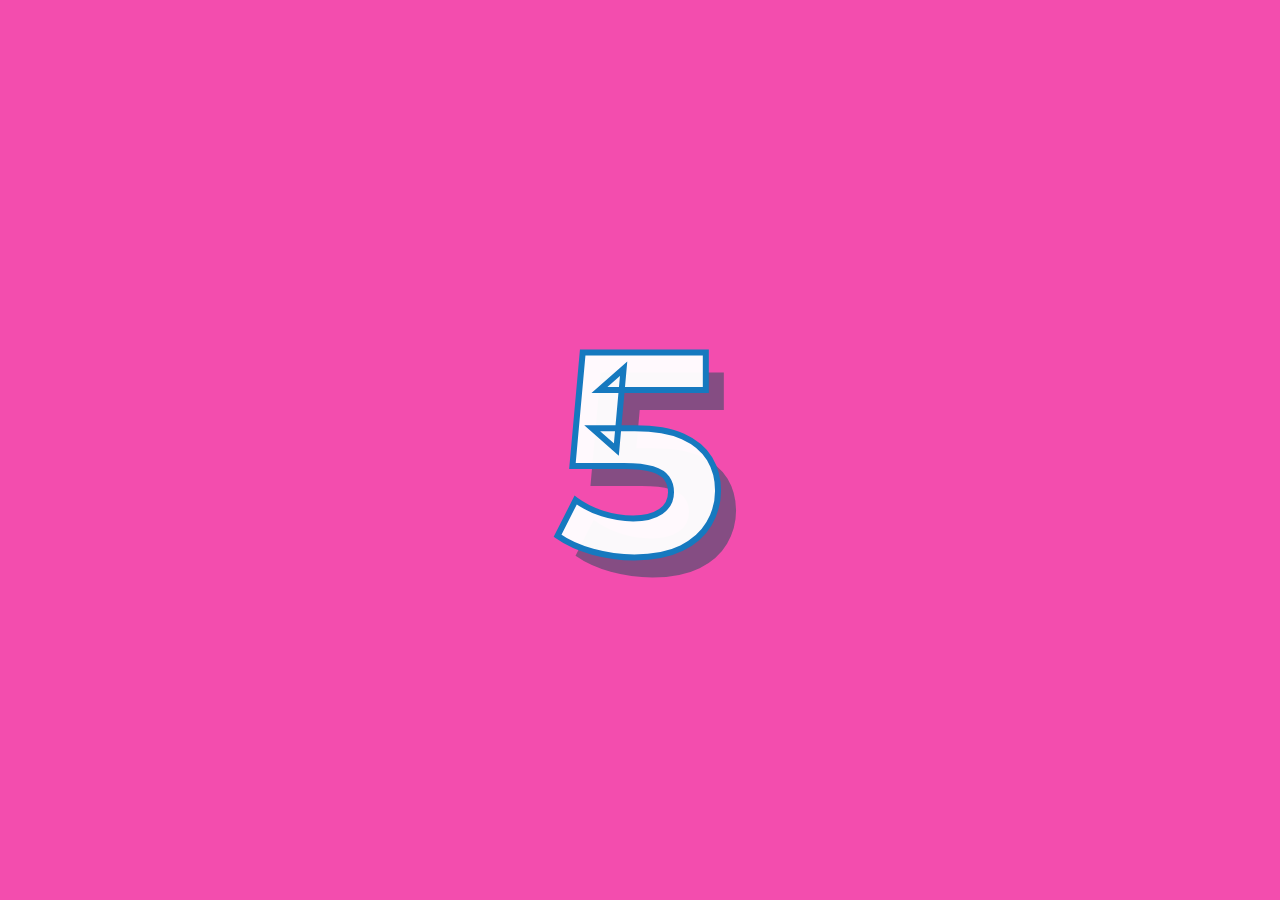
<file: index.html>
<!DOCTYPE html>
<html lang="vi" dir="ltr">
  <head>
    <meta charset="utf-8">
    <link rel="stylesheet" href="./Intro/intro.css">
    <script src="./Intro/intro.js"></script>
    <title>Love Love</title>
    <link rel="shortcut icon" type="image/jpg" href="./MyMy/img/Bts1.jpg"/>
  </head>
  <body>
    <div class="content">
        <div id="container" class="container">
        <div class="counter">
          <span id="digit" class="digit">5</span>
        </div>
      </div>
    </div>
  </body>
</html>
</file>
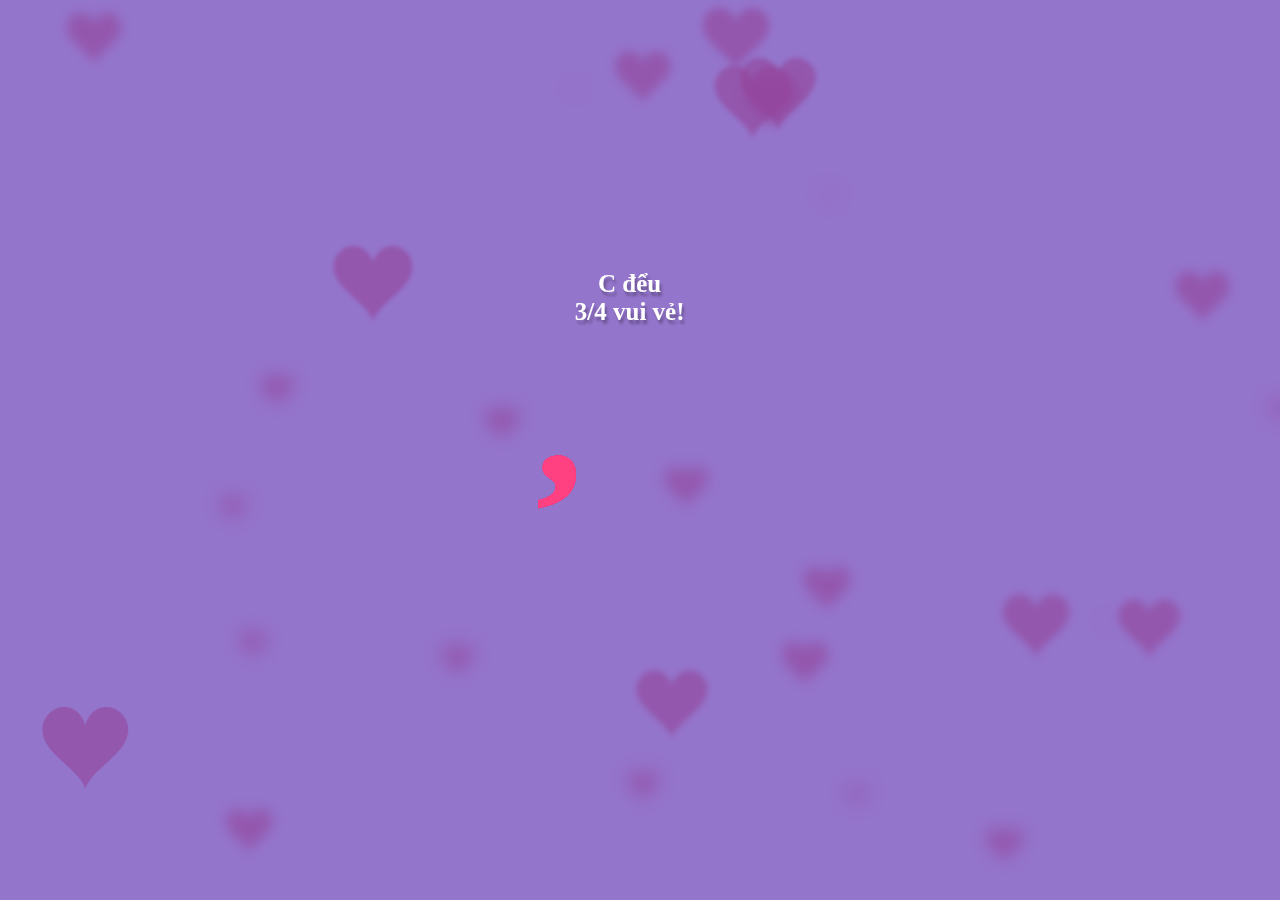
<file: Love/index2.html>
<!DOCTYPE html>
<html lang="vi">
<head>
    <meta charset="UTF-8">
    <meta http-equiv="X-UA-Compatible" content="IE=edge">
    <meta name="viewport" content="width=device-width, initial-scale=1.0">
    <title>Anh Typn</title>
    <link rel="stylesheet" href="main2.css">
    <link rel="shortcut icon" href="./icon.png" type="image/x-icon">

    <link rel="stylesheet" href="./css/style.css">
    <link rel="stylesheet" href="https://minhchuit.net/css/fontawesome-free-5.12.1-web/css/all.css" type="text/css" />
    <link rel="shortcut icon" href="./images/hearts.ico" type="image/x-icon">
    <script language="javascript" src="./js/script.js"></script>
<script>
  $(document).ready(function () {
    $('.title').click(function () {
      $('.container').addClass('open');
    });


    $('.close').click(function () {
      $('.container').removeClass('open');
    });
  });
</script>
</head>
<body>
    <canvas></canvas>
    
    <h1 aria-label="Sarah Fossheim">

      <div class="bgoverlay">
        <div class="container">
          <p class="ico">
            <span class="ico2"></span>
            <span class="title">C đểu<br>3/4 vui vẻ!<br><i style="color: red;" class="fas fa-heart"></i></span>
          </p><br>
          <!-- <span aria-hidden="true">
            <span style="--index: 1s">I</span>
          </span>&nbsp;
          <span aria-hidden="true" class="spacing"  style="--index: 1.1"></span> -->
          <span aria-hidden="true">
            <span style="--index: 1s">A</span>
            <span style="--index: 1.1s">N</span>
            <span style="--index: 1.2s">H</span>           
          </span>&nbsp; 
          <span aria-hidden="true" class="spacing"  style="--index: 1.3"></span>
      <span aria-hidden="true">
        <span style="--index: 1.4s">T</span>
        <span style="--index: 1.5s">Y</span>
        <span style="--index: 1.6s">P</span>
        <span style="--index: 1.7s">N</span>
      </span><br>
      <span aria-hidden="true" class="spacing"  style="--index: 1.8"></span> 
      <span aria-hidden="true">
        <span style="--index: 1.9s">B</span>
        <span style="--index: 2s">T</span>
        <span style="--index: 2.1s">S</span>     
      </span>     
           <!-- day -->
           <div class="endtext">
            <span class="close" title="Restart"><i class="fa fa-times"></i></span> 
            <!-- Thay câu bạn muốn vào đây -->
            <h1>Một trời tym nhen.</h1>
            <h2>Cuối tuần vui vẻ!<br>From: Pa đẹp zoai! <i class="fas fa-heart"></i></h2>
            <div id="all">
                <button class="a"> <a class="fas fa-heart" href="../MyMy/Trang.html" target="_blank"></a> </button>
                <!-- Thay câu bạn muốn vào trong phần ngoặc đơn -->
                <!-- <button class="b"><a href="https://m.me/ngoctien.TNT" target="_blank">Nhắn tin</a></button> -->
                <!-- Thay id facebook của bạn vào trong ngoặc kép sau phần m.me/ -->
          </div>
          </div>
        </div>
      </div>
      <!-- <span aria-hidden="true">
        <span style="--index: 1s">I</span>
      </span>   -->
        <!-- <span aria-hidden="true" class="spacing"  style="--index: 1.1"></span>
      <span aria-hidden="true">
        <span style="--index: 1.2s">L</span>
        <span style="--index: 1.3s">O</span>
        <span style="--index: 1.4s">V</span>
        <span style="--index: 1.5s">E</span>
      </span>  
        <span aria-hidden="true" class="spacing"  style="--index: 1.6"></span>
      <span aria-hidden="true">
        <span style="--index: 1.7s">Y</span>
        <span style="--index: 1.8s">O</span>
        <span style="--index: 1.9s">U</span>
      </span>  
        <span aria-hidden="true" class="spacing"  style="--index: 2"> </span>
      <span aria-hidden="true">
        <span style="--index: 2.1s">T</span>
        <span style="--index: 2.2s">O</span>
        <span style="--index: 2.3s">O</span>
      </span>
      <span aria-hidden="true" class="spacing"  style="--index: 2"> </span>
      <span aria-hidden="true">
        <span style="--index: 2.1s">T</span>
        <span style="--index: 2.2s">O</span>
        <span style="--index: 2.3s">O</span>
      </span> -->
    
      <!-- <audio src="music.mp3" autoplay controls hidden>
      </audio> -->
    
    
    <script src="main2.js"></script>
</body>
</html>
</file>
<file: Intro/intro.css>
@import url(https://fonts.googleapis.com/css?family=Montserrat:400,700);

body {
  cursor: none;
  margin: 0;
  padding: 0;
  height: 100vh;
  overflow: hidden;
  font-family: 'Montserrat', sans-serif;
}

.container {
  display: grid;
  place-items: center;
  /* background: #1aabe3; */
  background: rgb(242 58 165 / 90%);
  width: 100%;
  height: 100vh;
  overflow-y: hidden;
}

.container * {
  z-index: 1;
}

.counter {
  display: grid;
  place-items: center;
  width: 50%;
  height: 50%;
}

.digit {
  text-align: center;
  text-shadow: 18px 20px 0px rgba(49, 78, 99, 0.57);
  font-size: 18em;
  color: rgba(255, 255, 255, 0.97);
  -webkit-text-stroke-color: #1679bf;
  -webkit-text-stroke-width: thin;
  font-weight: bolder;
}
</file>
<file: Love/main2.css>
body{
    overflow: hidden;
    margin: 0;
  }
  /* h1{
    position: fixed;
    top: 50%;
    left: 0;
    width: 100%;
    text-align: center;
    transform:translateY(-50%);
    font-family: 'Love Ya Like A Sister', cursive;
    font-size: 40px;
    color: #c70012; 
    padding: 0 20px;
  }
  @media (min-width:1200px){
    h1{
      font-size: 60px;
    }
  } */







  * {
    padding: 0;
    margin: 0;
  }
  
  body {
    background-color:bisque;
  }
  
  /* h1 {
    font-family: 'Love Ya Like A Sister', cursive;
    font-size: 7em;
    font-weight: 50px;
    text-align: center;
    margin-top: 2em;
    font-weight: 600;
    position: fixed;
    top: 50%;
    left: 0;
    width: 100%;
    text-align: center;
    transform:translateY(-200%);
    
  } */
  
  h1 span {
    display: inline-block;
  }
  
  h1 span span{
    display: inline-block;
    width: auto;
    margin-right: -0.3em;
    animation: animate-characters 0.75s var(--index) forwards;
    animation-duration: 4s ;
    animation-iteration-count: infinite;
    opacity: 0;
    position: relative;
  }
  
  @keyframes animate-characters {
    0% {
      bottom: -0.7em;
      opacity: 1;
      color:azure;
    }
    
    50% {
      bottom: 0.7em;
      color:rgb(199 0 18);
    }
  
    100% {
      bottom: 0;
      opacity: 1;
    }
  }

  audio {
    
    position: absolute;
    top: 105%;
    right: 44%;
    animation: fadein ease 5s;
  }

  @keyframes fadein {
    from {
      opacity: 0;
    }
    to {
      opacity: 1;
    }
    
  }
</file>
<file: Love/css/style.css>
@font-face {
    font-family: Pacifico;
    src:url('https://minhchuit.net/font/Pacifico-Regular.ttf') format('truetype');
    font-weight:normal;
     font-style:normal;
    }
    body{
      background: url(https://minhchuit.net/images/noise_lines.png);
      font-family: 'Pacifico', Tahoma;
      overflow: hidden;
      color: #fff;
    }
    .bgoverlay{
      background: rgb(103,58,183);
      background: rgba(103,58,183,0.7);
      position: absolute;
      top:0;
      left:0;
      right:0;
      bottom:0;
    }
    .container{
      position: relative;
      margin: 120px auto 0 auto;
      width: 320px;
    }
    
    
    .ico{
      display: block;
      width: 320px;
      height: 320px;
    }
    .open .ico{
      animation: open 6s;
      transform: scale(10);
        user-select: none;
    }
    .ico .title{
      position: absolute;
      top: 58%;
      left: 64%;
      margin-left: -110px;
      margin-top: -100px;
      z-index: 4;
      font-size: 25px;
      text-align: center;
      font-family: 'Pacifico', cursive;
      color: #fff;
      cursor: pointer;
      text-shadow: 2px 4px 3px rgba(0,0,0,0.3);
        user-select: none;
    
    }
    .open .ico .title{
      opacity: 0;
      transition: all 0.3s ease;
      top:-150px;
    }
    .ico:before,
    .ico:after,
    .ico2:before,
    .ico2:after{
      position: absolute;
      /* top:0;
      left:0; */
      top:25%;
      left:12%;
    }
    .ico:before,
    .ico:after,
    .ico2:before,
    .ico2:after{
      display: block;
      font-size: 7.5em;
      color: #ff4081;
      font-family: "Font Awesome 5 Free";
      font-weight: 900;
      content: "\f004";
      text-rendering: auto;
      -webkit-font-smoothing: antialiased;
      -moz-osx-font-smoothing: grayscale;
    }
    .ico2:before,
    .ico2:after{
      color: #e91e63;
    }
    .ico:before{
      z-index: 3;
    }
    .ico:after{
      animation: explode 4s infinite;
    }
    
    
    .ico2:before{
      animation: explodeSmall 3s infinite;
    }
    .ico2:after{
      animation: explodeSmall 2s infinite;
    }
    
    
    .endtext{
      opacity:0;
      position: absolute;
      top:-300px;
      left: -395px;
      width:350%;
        text-align: center;
    }
    .open .endtext{
      top:0;
      opacity: 1;
      animation: show 5s;
    }
    .endtext .close{
      position: absolute;
      top: 0;
      right: 0;
      cursor: pointer;
      text-shadow: 2px 4px 3px rgba(0,0,0,0.3);
    }
    .endtext h1,
    .endtext h2,
    .endtext h3{
      text-shadow: 2px 4px 3px rgba(0,0,0,0.3);
      text-align: center;
      font-weight: normal;
    }
    .endtext h1{
      font-size: 18px;
    }
    .endtext h2{
      font-size: 13px;
    }
    .endtext h3{
      font-size: 20px;
    }
    
    
    @keyframes explode {
        from {
          transform: scale(1);
          opacity: 1;
        }
        to {
          transform: scale(1.6);
          opacity: 0;
        }
    }
    @keyframes explodeSmall {
        from {
          transform: scale(1);
          opacity: 1;
        }
        to {
          transform: scale(1.2);
          opacity: 0;
        }
    }
    
    
    @keyframes open {
        from {
          transform: scale(1);
        }
        to {
          transform: scale(10);
        }
    }
    
    @keyframes show {
        from {
          opacity: 0;
          top: -100px;
        }
        to {
          opacity: 1;
          top:0;
        }
    }
    h1,h2,h3{
         user-select: none;
        } 

    
    
    
    
    
    
    #all{
    text-align: center;
    width: 50%;
    margin: 0 auto;
    font-weight: bold;
    }
    .a{
     background: #ff0000;
      border: none;
      font-size: 20x;
      color: #fff;
    border-radius: 10px;
    padding: 5px 15px 5px 15px;
    margin-right: 8px;
    font-weight: bold;
    }
    
    .b{
       background: #00ff00;
      border: none;
      font-size: 15px;
      color: #fff;
    border-radius: 10px;
    padding: 5px 15px 5px 15px;
    margin-left: 8px;
    font-weight: bold;
    }
    a:link {
    color : #fff;
    text-decoration: none;
    }
    a:visited {
    color : #fff ;
      text-decoration: none;
    }
    a:hover, a:active {
    color : #fff;
    text-decoration: none;
    }
</file>
